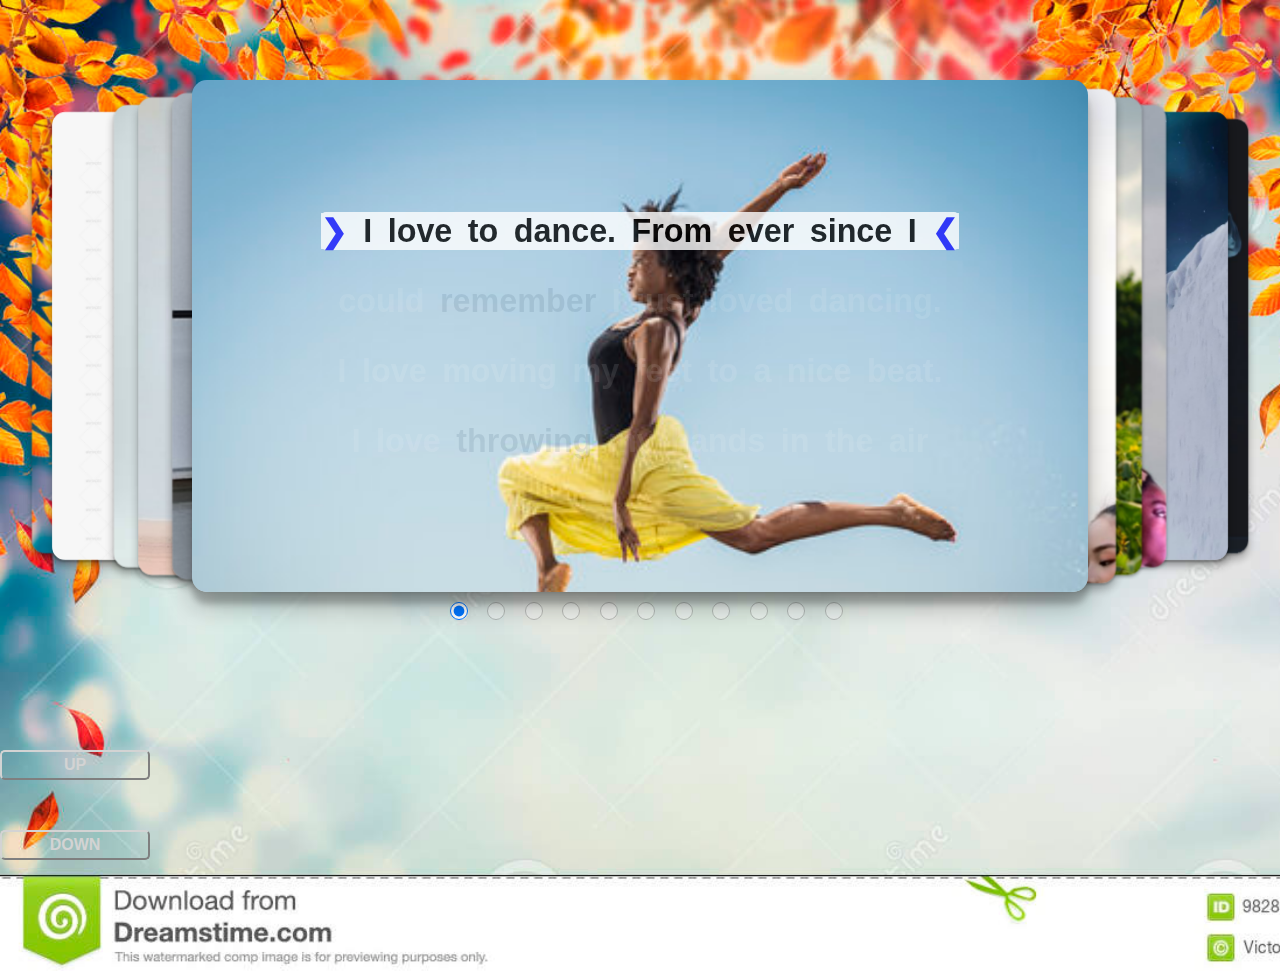
<file: index.html>
<!DOCTYPE html>
<html lang="en">

<head>
  <meta charset="UTF-8">
  <meta name="viewport" content="width=device-width, initial-scale=1.0">
  <meta http-equiv="X-UA-Compatible" content="ie=edge">
  <link rel="stylesheet" href="styles.css">
  <title>Rotation Effect Slider</title>
</head>

<body>
  <!-- <video autoplay muted loop playsinline id="myVideo"> -->
    <!-- <source src="girl1.mp4" type="video/mp4"> -->
    <!-- <source src="dancer2.mp4" type="video/mp4"> -->
  <!-- </video> -->

  <section id="slider">
    <input type="radio" name="slider" id="s1" checked>
    <input type="radio" name="slider" id="s2">
    <input type="radio" name="slider" id="s3">
    <input type="radio" name="slider" id="s4">
    <input type="radio" name="slider" id="s5">
    <input type="radio" name="slider" id="s6">
    <input type="radio" name="slider" id="s7">
    <input type="radio" name="slider" id="s8">
    <input type="radio" name="slider" id="s9">
    <input type="radio" name="slider" id="s10">
    <input type="radio" name="slider" id="s11">


    <label for="s1" id="slide1">
      <p class='up1'>I love to dance. From ever since I</p>
      <p>could <span data-content="re mem ber">remember</span> I just loved dancing.</p>
      <p>I love moving my feet to a nice beat.</p>
      <p id="p1">I love <span data-content="th row ing">throwing</span> my hands in the air</p>
    </label>
    <label for="s2" id="slide2">
      <p class='up2'>and <span data-content="t were ling">twirling</span> around and around. Step,</p>
      <p>jump and <span>twirl</span>. Hands high and <span data-content="fing er s">fingers</span></p>
      <p>pointed all the way up to the sky. Don’t</p>
      <p id="p2"><span data-content="for get">forget</span> to point those toes with each step!</p>
    </label>
    <label for="s3" id="slide3">
      <p class='up3'>I love <span data-content="dan c-ing">dancing</span> so much that I have an</p>
      <p><span data-content="In st ruc tor">instructor</span>. Her name is Ms. Beverly and</p>
      <p>she teaches me the <span data-content="pro-p er">proper</span> way to dance.</p>
      <p id="p3">Ms. Beverly is a <span data-content="pro fes sh-on al">professional</span> instructor.</p>
    </label>
    <label for="s4" id="slide4">
      <p class='up4'>That just means she can dance really really well.</p>
      <p>My <span span data-content="In st ruck tor">instructor</span> makes dancing look so easy.</p>
      <p>It takes a long time to <span data-content="be come">become</span> a good dancer.</p>
      <p id="p4">One day I can be as good a dancer like Ms. Beverly.</p>
    </label>
    <label for="s5" id="slide5">
      <p class='up5'>All I have to do is <span data-content="prac tice">practice</span> and practice.</p>
      <p>Step, jump and twirl that is how it goes</p>
      <p>over and over till you <span data-content="per fect">perfect</span> the form.</p>
      <p id="p5">Dancing has many forms and <span data-content="s ty l-s">styles</span></p>
    </label>

    <label for="s6" id="slide6">
      <p class='up6'>Some styles of dancing are hip hop, ballet and</p>
      <p><span data-content="ball room">ballroom</span> style of dancing. Some styles of dancing</p>
      <p>require more than one person. For <span data-content="ex am ple">example</span>, Ballroom</p>
      <p id="p6">dancing <span data-content="re qui r es">requires</span> 2 persons.</p>
    </label>

    <label for="s7" id="slide7">
      <p class='up7'>A dance group can be very large and</p>
      <p>have as many as 10 persons or even more.</p>
      <p>I have even seen dance groups as big as 100 people!</p>
      <p id="p7">Wow, that is a huge group of people dancing.</p>
    </label>

    <label for="s8" id="slide8">
      <p class='up8'>Big <span data-content="gr oop s">groups</span> can be fun, but I love dancing</p>
      <p>by myself, in dance class and at home.</p>
      <p>I dance in my room. I dance in the <span data-content="kit ch en">kitchen</span>.</p>
      <p id="p8">I even dance when I am <span data-content="out side">outside</span>. <span data-content="Some time s">Sometimes</span></p>
    </label>

    <label for="s9" id="slide9">
      <p class='up9'>I can dance for hours. Dancing is so much</p>
      <p>fun and it makes me happy. Dancing is also</p>
      <p>good <span data-content="ex er ci se">exercise</span>, that’s what my dad always</p>
      <p id="p9">says. But I don’t dance for the exercise,</p>
    </label>

    <label for="s10" id="slide10">
      <p class='up10'>I dance <span data-content="sim p ly">simply</span> because I love to do it.</p>
      <p>I will never stop dancing to the end of</p>
      <p>my days. Even when I’m old and <span data-content="g ray">grey</span></p>
      <p id="p10">I will always be dancing. Step, jump</p>
    </label>

    <label for="s11" id="slide11">
      <p class='up11'>twirl and twist then <span data-content="re peat">repeat</span>, that’s how it</p>
      <p>is done. I will dance till the end of time.</p>
      <p>Step, jump, twirl and twist <span data-content="ag ain">again</span> and again.</p>
      <p id="p11">I love to dance. Come and dance with me.</p>
      <p id="end-page"></p>
    </label>
  </section>

  <script src="index.js" charset="utf-8"></script>

  <div class="space-bar">
    <button class="btn" type="button" name="button">DOWN</button>
  </div>

  <div class="go-up">
    <button class="keyUp" type="button" name="button">UP</button>
  </div>
</body>

</html>
</file>
<file: styles.css>
body {
  margin: 0;
  background: #EEE;
  user-select: none;
  font-family: sans-serif;
  background-image: url("beautiful.jpg");
  background-repeat: no-repeat;
  background-size: cover;
  height: 100vh;
  overflow: hidden;
  padding-bottom: 0;
}

#myVideo{
  position: fixed;
  right: 0;
  bottom: 0;
  min-width: 100%;
  min-height: 100%;
}

#slider {
  position: relative;
  width: 70%;
  height: 40vw;
  margin: 80px auto;
  font-family: 'Helvetica Neue', sans-serif;
  perspective: 1400px;
  transform-style: preserve-3d;
}

p{
  margin: calc(1px + 1.2vw);
  opacity: 0.1;
}
span{
  color: #0D2F4D;
}

p span:hover{
  color: firebrick;
}
span::before{
    content:attr(data-content);
    position: absolute;
    /*color: white;*/
    font-size: 1.72em;
    display: inline-block;
    border: 2px solid white;
    background-color: pink;
    top: -75px;
    border-radius: 10px 10px;
    opacity: 0;
    filter: Alpha(opacity=0);   /*window8*/

   white-space: nowrap;
   transition-property: opacity color;
   transition-timing-function: ease-out;
   transition-duration: 1s;
   transition-delay: .2s;
   -webkit-transition: opacity color  1s ease-out;
   -moz-transition: opacity color  1s ease-out;
   -o-transition: opacity color  1s ease-out;

}
span:hover::before{
    opacity: 1;
    filter:Alpha(opacity=100);
    /*color:white;*/
    transform: translateX(-50%);
}

input[type=radio] {
  position: relative;
  top: 102%;
  left: 50%;
  width: 18px;
  height: 18px;
  margin: 0 15px 0 0;
  opacity: 0.4;
  transform: translateX(-190px);
  cursor: pointer;
}

input[type=radio]:nth-child(11) {
  margin-right: 0px;
}

input[type=radio]:checked {
  opacity: 1;
}

#slider label {
  position: absolute;
  width: 100%;
  height: 100%;
  left: 0;
  top: 0;
  color: white;
  font-size: calc(1.3em + 0.9vw);
  font-weight: bold;
  border-radius: 15px;
  word-spacing: 0.2em;
  cursor: pointer;
  display: flex;
  flex-direction: column;
  align-items: center;
  justify-content: center;
  transition: transform 400ms ease;
}

#slide1 {
  /* background: lightcyan; */
background-image: url("dancer4.jpg");
background-repeat: no-repeat;
background-size: cover;

    /* background: steelblue; */
}

#slide2 {
  /* background: yellowgreen; */
  /* background:#BBFFFF; */
  background-image: url("flowerD.jpg");
}

#slide3 {
  /* background: dodgerblue; */
/* background: #BFEFFF; */
background-image: url("flowerD2.jpg");
background-repeat: no-repeat;
background-size: cover;
}

#slide4 {
  /* background: slateblue; */
  /* background: #B9D3EE; */
  background-image: url("flowerD3.jpg");
}

#slide5 {
  /* background: violet; */
  background-image: url("igloo1.jpg");
  background-repeat: no-repeat;
  background-size: cover;
}

#slide6{
  /* background: darkcyan; */
  background-image: url("ballroom2.jpg");
  background-repeat: no-repeat;
  background-size: cover;
}

#slide7{
  /* background: lavender; */
  background-image: url("beautiful.jpg");
}

#slide8{
  /* background: darksalmon; */
  background-image: url("dancer3.png");
  background-repeat: no-repeat;
  background-size: cover;
}

#slide9{
  /* background: magenta; */
  background-image: url("dancer5.jpg");
  background-repeat: no-repeat;
  background-size: cover;
}

#slide10{
  /* background: deepskyblue; */
  background-image: url("dancer6.jpg");
  background-repeat: no-repeat;
  background-size: cover;
}

#slide11{
  /* background: coral; */
  background-image: url("dancer7.jpg");
  background-repeat: no-repeat;
  background-size: cover;
}

.prefix::before{
    content:'❯ ';
    background:inherit;
    /*display:block;*/
    color:blue;
    opacity: 0.9;
}
.postfix::after{
    content:" ❮";
    background:inherit;
    /*display:block;*/
    color:blue;
    opacity: 0.9;
}
.btn, .keyUp{
  height: 30px;
  width: 150px;
  font-size: 1em;
  font-weight: bolder;
  color: lightgrey;
  background: transparent;
  border-radius: 5px;
  border-color: lightgrey;
}

.space-bar{
  position: absolute;
  background-color: transparent;
  bottom: 40px ;
}
.go-up{
  position: absolute;
  background-color: transparent;
  bottom:  120px ;
}

/* Slider Functionality */

/* Active Slide */
#s1:checked ~ #slide1, #s2:checked ~ #slide2, #s3:checked ~ #slide3, #s4:checked ~ #slide4, #s5:checked ~ #slide5, #s6:checked ~ #slide6,
#s7:checked ~ #slide7, #s8:checked ~ #slide8, #s9:checked ~ #slide9, #s10:checked ~ #slide10, #s11:checked ~ #slide11{
  box-shadow: 0 13px 26px rgba(0,0,0, 0.3), 0 12px 6px rgba(0,0,0, 0.2);
  transform: translate3d(0%, 0, 0px);
}

/* Next Slide */
#s1:checked ~ #slide2, #s2:checked ~ #slide3, #s3:checked ~ #slide4, #s4:checked ~ #slide5, #s5:checked ~ #slide6, #s6:checked ~ #slide7,
#s7:checked ~ #slide8, #s8:checked ~ #slide9, #s9:checked ~ #slide10, #s10:checked ~ #slide11, #s11:checked ~ #slide1 {
  box-shadow: 0 6px 10px rgba(0,0,0, 0.3), 0 2px 2px rgba(0,0,0, 0.2);
  transform: translate3d(5%, 0, -50px);
}


/* Next to Next Slide */
#s1:checked ~ #slide3, #s2:checked ~ #slide4, #s3:checked ~ #slide5, #s4:checked ~ #slide6, #s5:checked ~ #slide7, #s6:checked ~ #slide8,
#s7:checked ~ #slide9, #s8:checked ~ #slide10, #s9:checked ~ #slide11, #s10:checked ~ #slide12, #s11:checked ~ #slide2  {
  box-shadow: 0 1px 4px rgba(0,0,0, 0.4);
  transform: translate3d(10%, 0, -100px);
}

/* Previous to Previous Slide */
#s1:checked ~ #slide4, #s2:checked ~ #slide5, #s3:checked ~ #slide6, #s4:checked ~ #slide7, #s5:checked ~ #slide8, #s6:checked ~ #slide9,
#s7:checked ~ #slide10, #s8:checked ~ #slide11, #s9:checked ~ #slide1, #s10:checked ~ #slide2, #s11:checked ~ #slide3 {
  box-shadow: 0 1px 4px rgba(0,0,0, 0.4);
  transform: translate3d(15%, 0, -150px);
}

/* Previous Slide */
#s1:checked ~ #slide5, #s2:checked ~ #slide6, #s3:checked ~ #slide7, #s4:checked ~ #slide8, #s5:checked ~ #slide9, #s6:checked ~ #slide10,
#s7:checked ~ #slide11, #s8:checked ~ #slide1, #s9:checked ~ #slide2, #s10:checked ~ #slide3, #s11:checked ~ #slide4 {
  box-shadow: 0 6px 10px rgba(0,0,0, 0.3), 0 2px 2px rgba(0,0,0, 0.2);
  transform: translate3d(25%, 0, -200px);
}

#s1:checked ~ #slide6, #s2:checked ~ #slide7, #s3:checked ~ #slide8, #s4:checked ~ #slide9, #s5:checked ~ #slide10, #s6:checked ~ #slide11,
#s7:checked ~ #slide1, #s8:checked ~ #slide2, #s9:checked ~ #slide3, #s10:checked ~ #slide4, #s11:checked ~ #slide5 {
  box-shadow: 0 6px 10px rgba(0,0,0, 0.3), 0 2px 2px rgba(0,0,0, 0.2);
  transform: translate3d(30%, 0, -250px);
}
/* *****************************7*************************************** */
#s1:checked ~ #slide7, #s2:checked ~ #slide8, #s3:checked ~ #slide9, #s4:checked ~ #slide10, #s5:checked ~ #slide11, #s6:checked ~ #slide1,
#s7:checked ~ #slide2, #s8:checked ~ #slide3, #s9:checked ~ #slide4, #s10:checked ~ #slide5, #s11:checked ~ #slide6 {
  box-shadow: 0 6px 10px rgba(0,0,0, 0.3), 0 2px 2px rgba(0,0,0, 0.2);
  transform: translate3d(-30%, 0, -250px);
}
#s1:checked ~ #slide8, #s2:checked ~ #slide9, #s3:checked ~ #slide10, #s4:checked ~ #slide11, #s5:checked ~ #slide1, #s6:checked ~ #slide2,
#s7:checked ~ #slide3, #s8:checked ~ #slide4, #s9:checked ~ #slide5, #s10:checked ~ #slide6, #s11:checked ~ #slide7 {
  box-shadow: 0 6px 10px rgba(0,0,0, 0.3), 0 2px 2px rgba(0,0,0, 0.2);
  transform: translate3d(-25%, 0, -200px);
}
#s1:checked ~ #slide9, #s2:checked ~ #slide10, #s3:checked ~ #slide11, #s4:checked ~ #slide1, #s5:checked ~ #slide2, #s6:checked ~ #slide3,
#s7:checked ~ #slide4, #s8:checked ~ #slide5, #s9:checked ~ #slide6, #s10:checked ~ #slide7, #s11:checked ~ #slide8 {
  box-shadow: 0 6px 10px rgba(0,0,0, 0.3), 0 2px 2px rgba(0,0,0, 0.2);
  transform: translate3d(-15%, 0, -150px);
}
#s1:checked ~ #slide10, #s2:checked ~ #slide11, #s3:checked ~ #slide1, #s4:checked ~ #slide2, #s5:checked ~ #slide3, #s6:checked ~ #slide4,
#s7:checked ~ #slide5, #s8:checked ~ #slide6, #s9:checked ~ #slide7, #s10:checked ~ #slide8, #s11:checked ~ #slide9 {
  box-shadow: 0 6px 10px rgba(0,0,0, 0.3), 0 2px 2px rgba(0,0,0, 0.2);
  transform: translate3d(-10%, 0, -100px);
}
#s1:checked ~ #slide11, #s2:checked ~ #slide1, #s3:checked ~ #slide2, #s4:checked ~ #slide3, #s5:checked ~ #slide4, #s6:checked ~ #slide5,
#s7:checked ~ #slide6, #s8:checked ~ #slide7, #s9:checked ~ #slide8, #s10:checked ~ #slide9, #s11:checked ~ #slide10 {
  box-shadow: 0 6px 10px rgba(0,0,0, 0.3), 0 2px 2px rgba(0,0,0, 0.2);
  transform: translate3d(-5%, 0, -75px);
}

@media(max-width: 1125px){
  p{
    font-size: calc(0.5em + 0.7vw);
    word-spacing: normal;
  }
}

@media(max-width: 1000px ){
  .btn, .keyUp{
    height: 20px;
    width: 100px;
    font-size: 0.5em;
  }
  .space-bar{
    bottom: 30px ;
  }
  .go-up{
    bottom:  90px ;
  }
}

@media (max-width: 715px){
  .btn, .keyUp{
    height: 30px;
    width: 120px;
    font-size: 1em;
  }
  .space-bar{
    bottom: 40px ;
  }
  .go-up{
    bottom:  120px ;
  }
}
@media (max-height: 700px){
  .space-bar{
    bottom: 10px ;
  }
  .go-up{
    top:  30px ;
  }
}
</file>
